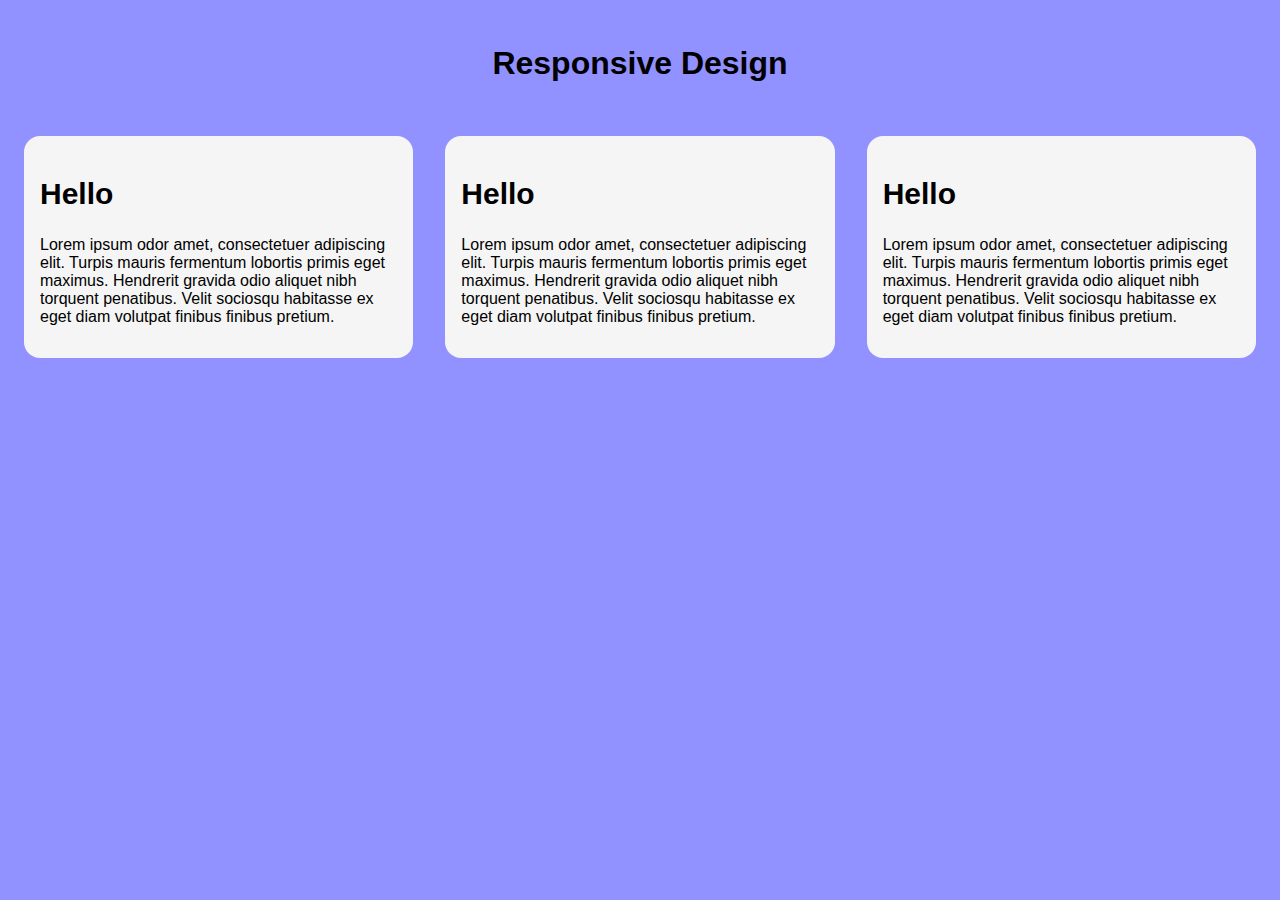
<file: index.html>
<!DOCTYPE html>
<html lang="en">
  <head>
    <meta charset="UTF-8" />
    <meta name="viewport" content="width=device-width, initial-scale=1.0" />
    <title>Responsive Design</title>
    <link rel="stylesheet" href="style.css" />
    <link rel="shortcut icon" href="favicon.ico" type="image/x-icon" />
  </head>
  <body>
    <header>
      <h1>Responsive Design</h1>
    </header>
    <main>
      <div class="columns">
        <div class="column">
          <h2>Hello</h2>
          <p>
            Lorem ipsum odor amet, consectetuer adipiscing elit. Turpis mauris
            fermentum lobortis primis eget maximus. Hendrerit gravida odio
            aliquet nibh torquent penatibus. Velit sociosqu habitasse ex eget
            diam volutpat finibus finibus pretium.
          </p>
        </div>
        <div class="column">
          <h2>Hello</h2>
          <p>
            Lorem ipsum odor amet, consectetuer adipiscing elit. Turpis mauris
            fermentum lobortis primis eget maximus. Hendrerit gravida odio
            aliquet nibh torquent penatibus. Velit sociosqu habitasse ex eget
            diam volutpat finibus finibus pretium.
          </p>
        </div>
        <div class="column">
          <h2>Hello</h2>
          <p>
            Lorem ipsum odor amet, consectetuer adipiscing elit. Turpis mauris
            fermentum lobortis primis eget maximus. Hendrerit gravida odio
            aliquet nibh torquent penatibus. Velit sociosqu habitasse ex eget
            diam volutpat finibus finibus pretium.
          </p>
        </div>
      </div>
    </main>
    <script src="script.js"></script>
  </body>
</html>
</file>
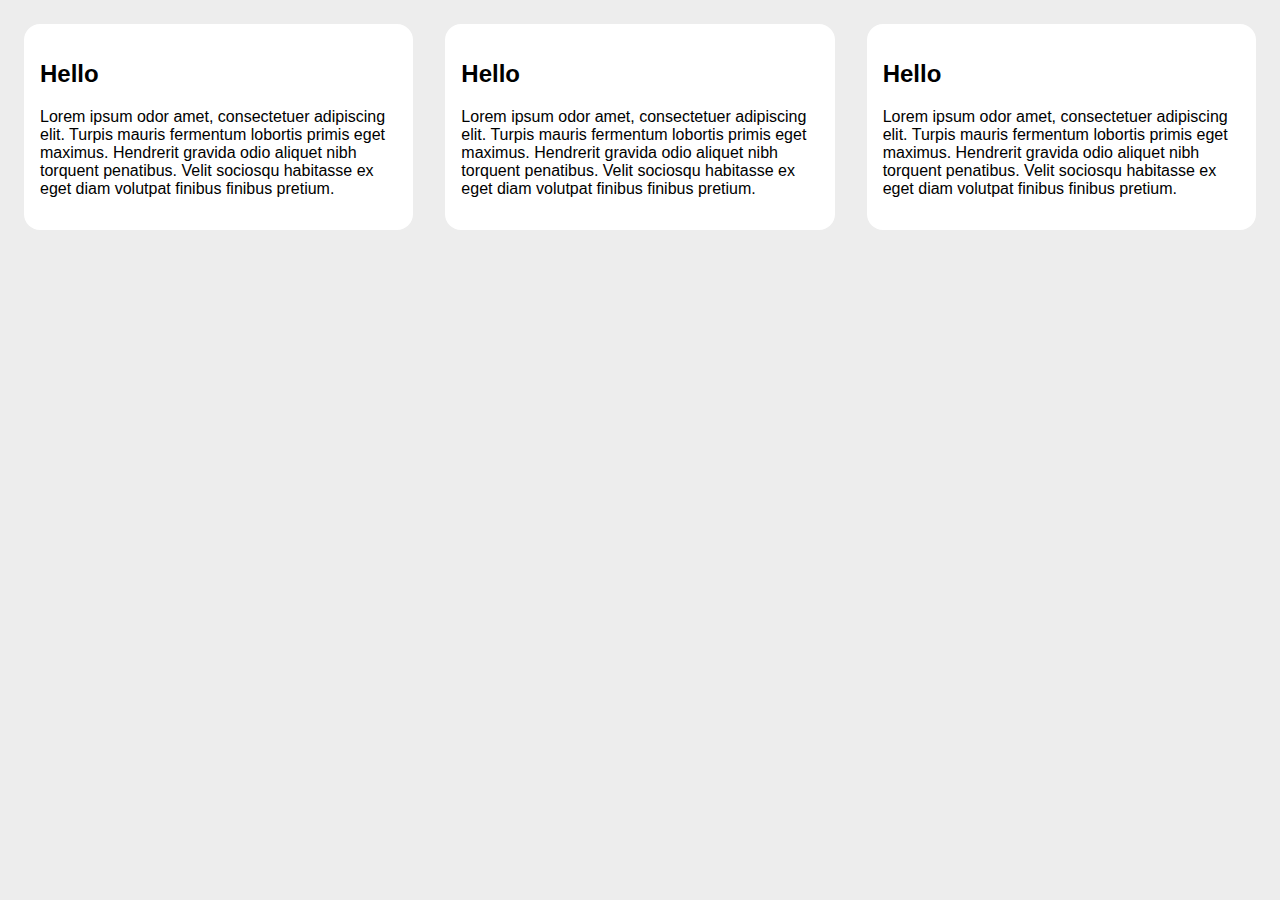
<file: alternative-responsive.html>
<!DOCTYPE html>
<html lang="en">
  <head>
    <meta charset="UTF-8" />
    <meta name="viewport" content="width=device-width, initial-scale=1.0" />
    <title>Alternative Responsive</title>
    <link rel="stylesheet" href="style2.css" />
  </head>
  <body>
    <main>
      <div class="columns">
        <div class="column">
          <h2>Hello</h2>
          <p>
            Lorem ipsum odor amet, consectetuer adipiscing elit. Turpis mauris
            fermentum lobortis primis eget maximus. Hendrerit gravida odio
            aliquet nibh torquent penatibus. Velit sociosqu habitasse ex eget
            diam volutpat finibus finibus pretium.
          </p>
        </div>
        <div class="column">
          <h2>Hello</h2>
          <p>
            Lorem ipsum odor amet, consectetuer adipiscing elit. Turpis mauris
            fermentum lobortis primis eget maximus. Hendrerit gravida odio
            aliquet nibh torquent penatibus. Velit sociosqu habitasse ex eget
            diam volutpat finibus finibus pretium.
          </p>
        </div>
        <div class="column">
          <h2>Hello</h2>
          <p>
            Lorem ipsum odor amet, consectetuer adipiscing elit. Turpis mauris
            fermentum lobortis primis eget maximus. Hendrerit gravida odio
            aliquet nibh torquent penatibus. Velit sociosqu habitasse ex eget
            diam volutpat finibus finibus pretium.
          </p>
        </div>
      </div>
    </main>
  </body>
</html>
</file>
<file: style.css>
body {
  font-family: Arial, Helvetica, sans-serif;
  font-size: 16px;
}

header {
  padding: 1rem;
  text-align: center;
}

h2 {
  font-size: 30px;
}

.columns {
  display: flex;
  flex-wrap: wrap;
}

.column {
  background-color: rgb(245, 245, 245);
  border-radius: 1rem;
  flex: 1;
  flex-basis: 200px;
  padding: 1rem;
  margin: 1rem;
}

@media (min-width: 500px) {
  body {
    background-color: rgb(145, 145, 255);
  }
}

@media (max-width: 300px) {
  body {
    background-color: brown;
  }
}
</file>
<file: style2.css>
body {
  font-family: Arial, Helvetica, sans-serif;
  font-size: 16px;
  background-color: hsl(0, 0%, 93%);
}

.columns {
  display: grid;
  grid-template-columns: 1fr 1fr 1fr;
}

.column {
  background-color: rgb(255, 255, 255);
  border-radius: 1rem;
  margin: 1rem;
  padding: 1rem;
}

@media (max-width: 600px) {
  .columns {
    grid-template-columns: 1fr;
  }
}
</file>
